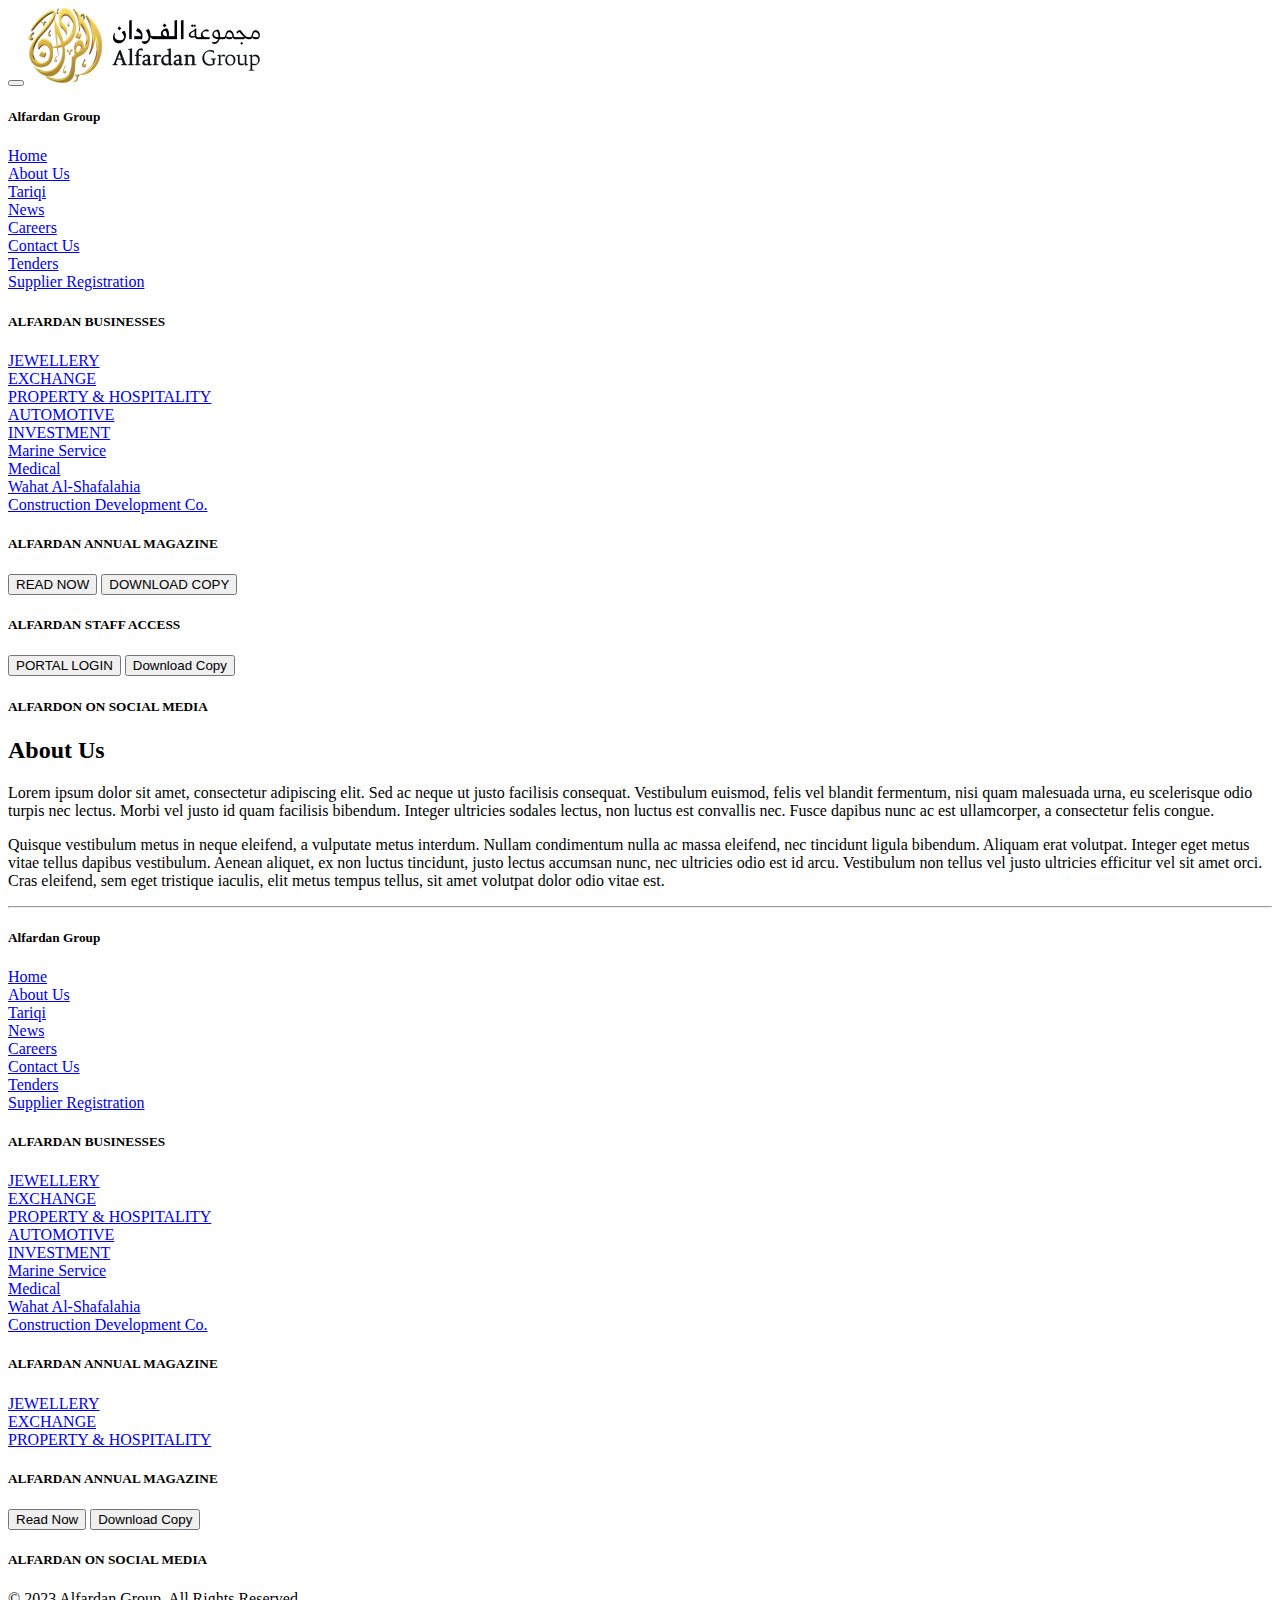
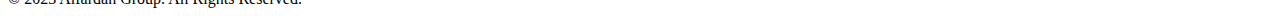
<file: Pages/About.html>
<!DOCTYPE html>
<html lang="en">

    <head>
        <meta charset="UTF-8">
        <meta name="viewport" content="width=device-width, initial-scale=1.0">
        <title>About Us</title>
    </head>

    <body>
        <!-- Header -->
        <!-- Navigation Bar -->
        <header class="container ">
            <nav class=" navbar-light bg-light">
                <div class="">
                    <div class="d-flex justify-content-between justify-items-center align-items-center">
                        <div class="d-flex">
                            <button class="navbar-toggler py-2 px-2 bg-light rounded" type="button"
                                data-toggle="collapse" data-target="#navbarNav" aria-controls="navbarNav"
                                aria-expanded="false" aria-label="Toggle navigation">
                                <span class="navbar-toggler-icon display-6"></span>
                            </button>
                            <img src="/resources/images/mainlogo.png" class="px-2 img-fluid w-75" alt="">
                        </div>
                        <div class="d-flex ">
                            <a class="dropdown-item px-2 rounded-circle" href="#">
                                <i class=" icon	fab fa-facebook "></i>
                            </a>
                            <a class="dropdown-item px-2" href="#">
                                <i class="icon fab fa-linkedin"></i>
                            </a>
                            <a class="dropdown-item px-2" href="#">
                                <i class="icon fab fa-youtube"></i>
                            </a>
                            <a class="dropdown-item px-2" href="#">
                                <i class="icon fab fa-instagram"></i>
                            </a>
                        </div>
                    </div>
                    <div class="collapse navbar-collapse" id="navbarNav">
                        <div class="py-5 d-flex justify-content-between flex-wrap">
                            <div class="">
                                <h5 class="font-weight-bold">Alfardan Group</h5>
                                <div class="lh-lg">
                                    <a class="dropdown-item" href="#">
                                        <li>Home</li>
                                    </a>
                                    <a class="dropdown-item" href="#">
                                        <li>About Us</li>
                                    </a>
                                    <a class="dropdown-item" href="#">
                                        <li>Tariqi</li>
                                    </a>
                                    <a class="dropdown-item" href="#">
                                        <li>News</li>
                                    </a>
                                    <a class="dropdown-item" href="#">
                                        <li>Careers</li>
                                    </a>
                                    <a class="dropdown-item" href="#">
                                        <li>Contact Us</li>
                                    </a>
                                    <a class="dropdown-item" href="#">
                                        <li>Tenders</li>
                                    </a>
                                    <a class="dropdown-item" href="#">
                                        <li>Supplier Registration</li>
                                    </a>
                                </div>
                            </div>
                            <div class="">
                                <h5 class="font-weight-bold">ALFARDAN BUSINESSES</h5>
                                <div class="lh-lg">
                                    <a class="dropdown-item" href="#">
                                        <li>JEWELLERY</li>
                                    </a>
                                    <a class="dropdown-item" href="#">
                                        <li>EXCHANGE</li>
                                    </a>
                                    <a class="dropdown-item" href="#">
                                        <li>PROPERTY & HOSPITALITY</li>
                                    </a>
                                    <a class="dropdown-item" href="#">
                                        <li>AUTOMOTIVE</li>
                                    </a>
                                    <a class="dropdown-item" href="#">
                                        <li>INVESTMENT</li>
                                    </a>
                                    <a class="dropdown-item" href="#">
                                        <li>Marine Service</li>
                                    </a>
                                    <a class="dropdown-item" href="#">
                                        <li>Medical</li>
                                    </a>
                                    <a class="dropdown-item" href="#">
                                        <li>Wahat Al-Shafalahia</li>
                                    </a>
                                    <a class="dropdown-item" href="#">
                                        <li>Construction Development Co.</li>
                                    </a>
                                </div>
                            </div>
                            <div class="">
                                <h5 class="font-weight-bold">ALFARDAN ANNUAL MAGAZINE</h5>
                                <div>
                                    <div class="lh-lg py-2">
                                        <button class="btn btn-light btn-outline-warning">READ NOW</button>
                                        <button class="btn btn-light btn-outline-warning">DOWNLOAD COPY</button>
                                    </div>
                                    <h5 class="font-weight-bold py-2">ALFARDAN STAFF ACCESS</h5>
                                    <div class="lh-lg ">
                                        <button class="btn btn-light btn-outline-warning">PORTAL LOGIN</button>
                                        <button class="btn btn-light btn-outline-warning">Download Copy</button>
                                    </div>
                                </div>
                            </div>
                            <div class="">
                                <h5 class="font-weight-bold">ALFARDON ON SOCIAL MEDIA</h5>
                                <div>
                                    <div class="d-flex pt-4 ">
                                        <a class="dropdown-item" href="#">
                                            <i class="fab fa-facebook"></i>
                                        </a>
                                        <a class="dropdown-item" href="#">
                                            <i class="fab fa-linkedin"></i>
                                        </a>
                                        <a class="dropdown-item" href="#">
                                            <i class="fab fa-youtube"></i>
                                        </a>
                                        <a class="dropdown-item" href="#">
                                            <i class="fab fa-instagram"></i>
                                        </a>
                                    </div>
                                </div>
                            </div>
                        </div>
                    </div>
                </div>
                </div>
            </nav>
        </header>

        <!-- About -->
        <div class="container mt-5">
            <div class="row">
                <div class="col-lg-8 offset-lg-2">
                    <h2 class="text-center mb-4">About Us</h2>

                    <p>Lorem ipsum dolor sit amet, consectetur adipiscing elit. Sed ac neque ut justo facilisis
                        consequat.
                        Vestibulum euismod, felis vel blandit fermentum, nisi quam malesuada urna, eu scelerisque odio
                        turpis
                        nec lectus. Morbi vel justo id quam facilisis bibendum. Integer ultricies sodales lectus, non
                        luctus
                        est convallis nec. Fusce dapibus nunc ac est ullamcorper, a consectetur felis congue.</p>

                    <p>Quisque vestibulum metus in neque eleifend, a vulputate metus interdum. Nullam condimentum nulla
                        ac
                        massa eleifend, nec tincidunt ligula bibendum. Aliquam erat volutpat. Integer eget metus vitae
                        tellus
                        dapibus vestibulum. Aenean aliquet, ex non luctus tincidunt, justo lectus accumsan nunc, nec
                        ultricies
                        odio est id arcu. Vestibulum non tellus vel justo ultricies efficitur vel sit amet orci. Cras
                        eleifend, sem eget tristique iaculis, elit metus tempus tellus, sit amet volutpat dolor odio
                        vitae
                        est.</p>
                </div>
            </div>
        </div>

        <footer class="my-5">
            <div class="">
                <div class="container">
                    <hr class="primary-color display-4">
                    <div class="d-flex justify-content-between flex-wrap sm:center ">
                        <div class="">
                            <h5 class="font-weight-bold">Alfardan Group</h5>
                            <div class="lh-lg">
                                <a class="dropdown-item" href="#">
                                    <li>Home</li>
                                </a>
                                <a class="dropdown-item" href="#">
                                    <li>About Us</li>
                                </a>
                                <a class="dropdown-item" href="#">
                                    <li>Tariqi</li>
                                </a>
                                <a class="dropdown-item" href="#">
                                    <li>News</li>
                                </a>
                                <a class="dropdown-item" href="#">
                                    <li>Careers</li>
                                </a>
                                <a class="dropdown-item" href="#">
                                    <li>Contact Us</li>
                                </a>
                                <a class="dropdown-item" href="#">
                                    <li>Tenders</li>
                                </a>
                                <a class="dropdown-item" href="#">
                                    <li>Supplier Registration</li>
                                </a>
                            </div>
                        </div>
                        <div class="">
                            <h5 class="font-weight-bold">ALFARDAN BUSINESSES</h5>
                            <div class="lh-lg">
                                <a class="dropdown-item" href="#">
                                    <li>JEWELLERY</li>
                                </a>
                                <a class="dropdown-item" href="#">
                                    <li>EXCHANGE</li>
                                </a>
                                <a class="dropdown-item" href="#">
                                    <li>PROPERTY & HOSPITALITY</li>
                                </a>
                                <a class="dropdown-item" href="#">
                                    <li>AUTOMOTIVE</li>
                                </a>
                                <a class="dropdown-item" href="#">
                                    <li>INVESTMENT</li>
                                </a>
                                <a class="dropdown-item" href="#">
                                    <li>Marine Service</li>
                                </a>
                                <a class="dropdown-item" href="#">
                                    <li>Medical</li>
                                </a>
                                <a class="dropdown-item" href="#">
                                    <li>Wahat Al-Shafalahia</li>
                                </a>
                                <a class="dropdown-item" href="#">
                                    <li>Construction Development Co.</li>
                                </a>
                            </div>
                        </div>
                        <div class="">
                            <h5 class="font-weight-bold">ALFARDAN ANNUAL MAGAZINE</h5>
                            <div>
                                <div>
                                    <div class="lh-lg">
                                        <a class="dropdown-item" href="#">
                                            <li>JEWELLERY</li>
                                        </a>
                                        <a class="dropdown-item" href="#">
                                            <li>EXCHANGE</li>
                                        </a>
                                        <a class="dropdown-item mb-5" href="#">
                                            <li>PROPERTY & HOSPITALITY</li>
                                        </a>

                                    </div>
                                </div>
                                <h5 class="font-weight-bold">ALFARDAN ANNUAL MAGAZINE</h5>
                                <div>
                                    <button class="btn btn-light btn-outline-dark">Read Now</button>
                                    <button class="btn btn-light btn-outline-dark">Download Copy</button>
                                </div>
                            </div>
                        </div>
                        <div class="py-5">
                            <h5 class="font-weight-bold">ALFARDAN ON SOCIAL MEDIA</h5>
                            <div>
                                <div class="d-flex pt-4 ">
                                    <a class="dropdown-item" href="#">
                                        <i class="fab fa-facebook text-secondary rounded"></i>
                                    </a>
                                    <a class="dropdown-item" href="#">
                                        <i class="fab fa-linkedin text-secondary rounded"></i>
                                    </a>
                                    <a class="dropdown-item" href="#">
                                        <i class="fab fa-youtube text-secondary rounded"></i>
                                    </a>
                                    <a class="dropdown-item" href="#">
                                        <i class="fab fa-instagram text-secondary rounded"></i>
                                    </a>
                                </div>
                            </div>
                        </div>
                    </div>
                </div>
            </div>

        </footer>

        <div class=" footer px-5">
            &copy; 2023 <span class="font-weigth-bold"> Alfardan</span> Group. All Rights Reserved.
        </div>

    </body>

</html>
</file>
